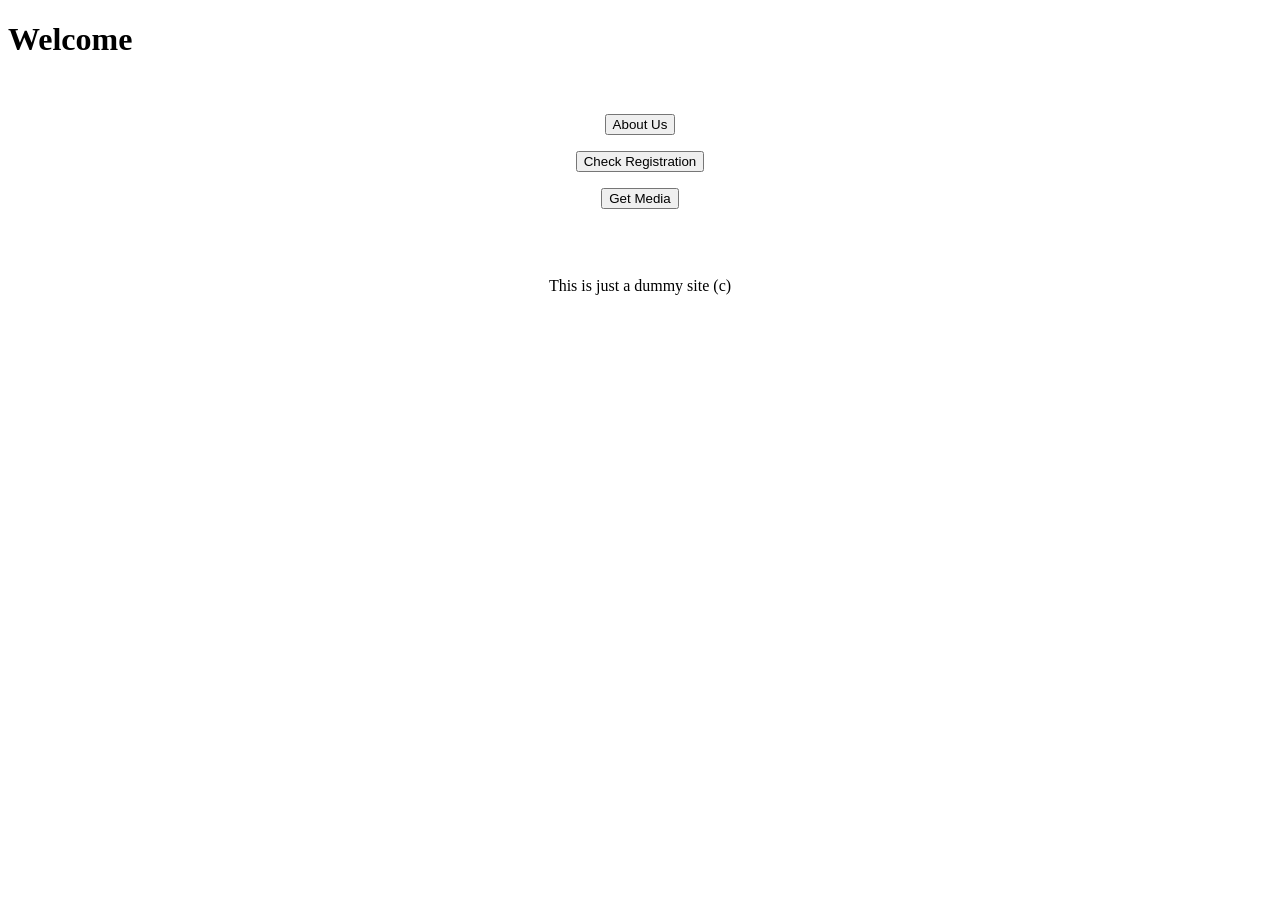
<file: src/main/java/tasks/day14/megaSite/index.html>
<!DOCTYPE HTML PUBLIC "-//W3C//DTD HTML 4.01 Transitional//EN"
        "http://www.w3.org/TR/html4/loose.dtd">
<html>
<head>
    <meta http-equiv="Content-Type" content="text/html" charset="UTF-8">
    <title>Main page</title>
    <script type="text/javascript" src="myscript.js"></script>
    <link rel="icon" href="images/favicon.ico" type="image/x-icon">
    <link href="style.css" rel="stylеsheet">
 </head>
<body>
<H1>Welcome</H1>
<br>
<form method="get" action="about.html">
    <p align="center">
        <input id="about_value" type="submit" value="About Us" onmouseover="hideValue(this)"
               onmouseout="setValue(this)">
    </p>
</form>
<form method="get" action="app/index.php" onmouseover="hideValue(this)" onmouseout="setValue(this)">
    <p align="center">
        <input onmouseover="hideValue(this)" onmouseout="setValue(this)" id="regis_value" type="submit"
               value="Check Registration">
    </p>
</form>

<form method="get" action="media.html">
    <p align="center">
        <input id="media_value" type="submit" value="Get Media">
    </p>
</form>
<br>
<br>
<p align="center">
    This is just a dummy site (c)
</p>

</body>
</html>
</file>
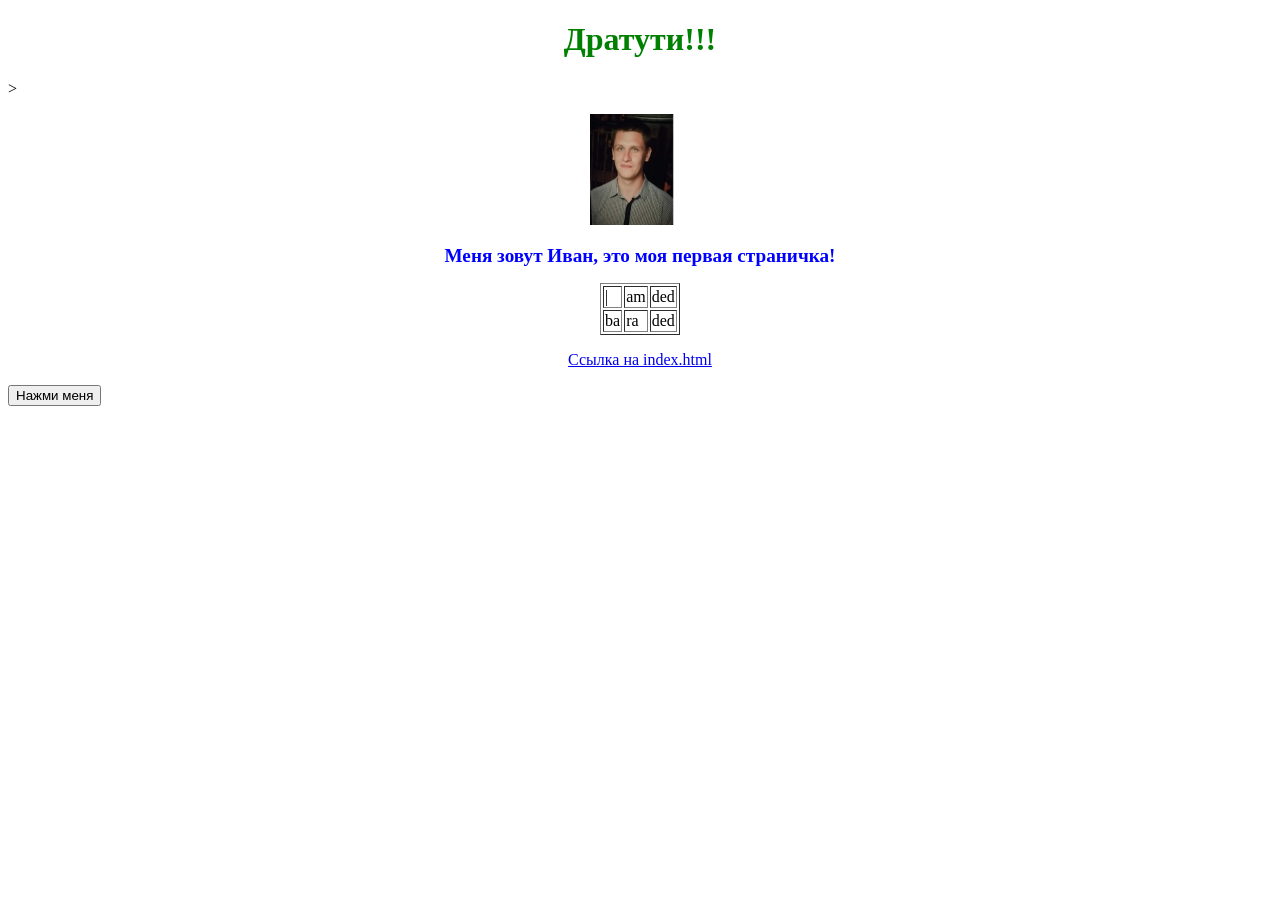
<file: src/main/java/tasks/day14/megaSite/about.html>
<!DOCTYPE html>
<html lang="en">
<head>
    <meta charset="UTF-8">
    <link href="style.css" rel="stylsheet">
    <script type="text/javascript" src="myscript.js"></script>
    <link rel="icon" href="images/favicon.ico" type="image/x-icon">
    <title>Моя первая страничка</title>
</head>
<body>
<H1 align="center" style="color:#008000"> Дратути!!!</H1>>
<br>
<p align="center">
    <img src = "images/photo.jpg" width="100" height="111">
</p>
<p align="center" style="color:#0000ff">
    <big>
        <b>
            Меня зовут Иван, это моя первая страничка!
        </b>
    </big>
</p>
<table align="center" border="1">
    <tr>
        <td>|</td>
        <td>am</td>
        <td>ded</td>
    </tr>
    <tr>
        <td>ba</td>
        <td>ra</td>
        <td>ded</td>
    </tr>
</table>
<p align="center">
    <a href="index.html">Ссылка на index.html</a>
</p>
<input id="elem" type="button" onclick="foo()" value="Нажми меня">
    <script>
        elem.onclick = function() {
        alert('Спасибо');
        }
    </script>
</body>
</html>
</file>
